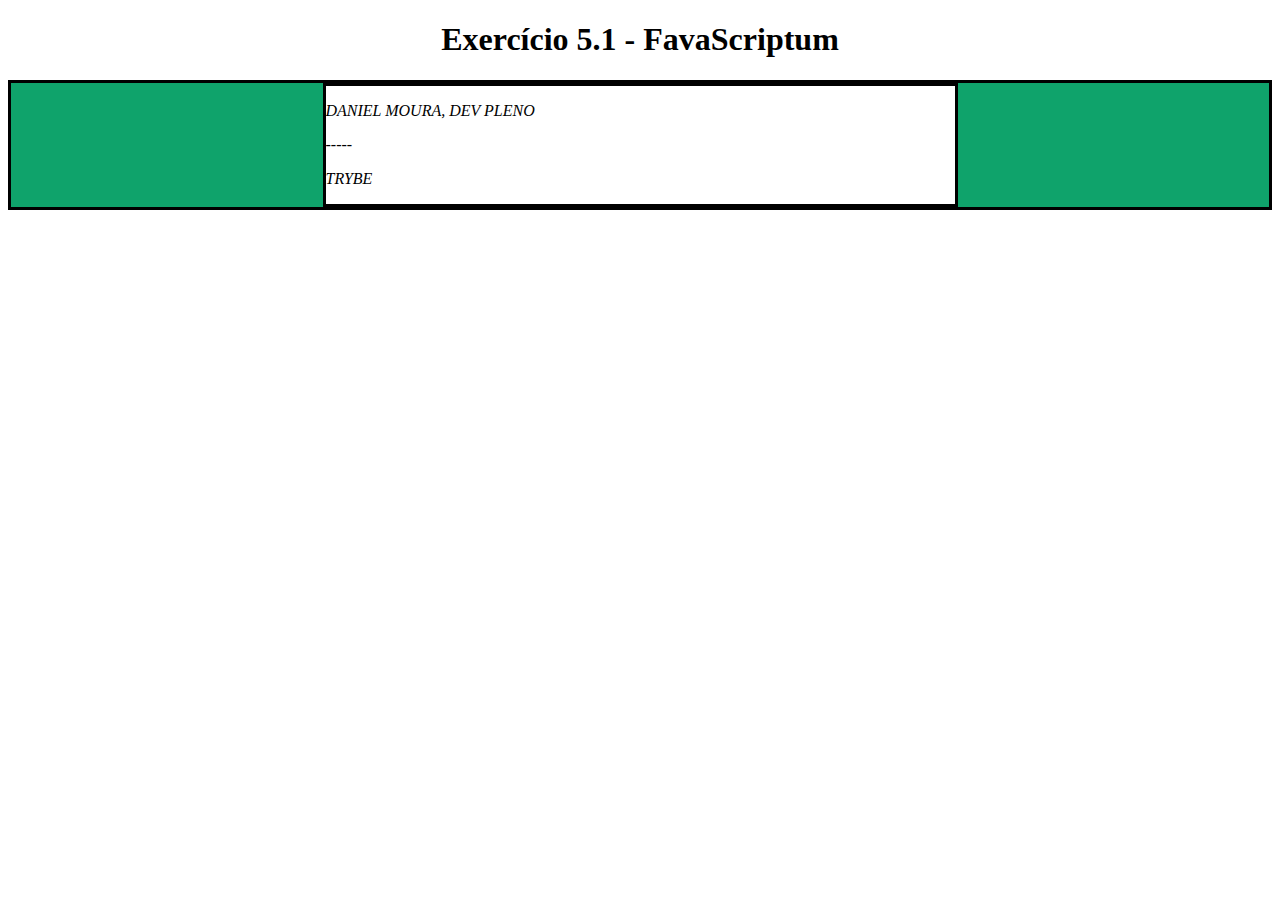
<file: 5_1/exercicio.html>
<!DOCTYPE html>
<html>
  <head>
    <meta charset="UTF-8" />
    <meta name="viewport" content="width=device-width" />
    <title>Exercício 5.1</title>

    <style>
      div {
        border-color: black;
        border-style: solid;
      }
      .title {
        text-align: center;
      }

      .main-content {
        background-color: yellow;
      }

      .main-content .center-content {
        background-color: red;
        width: 50%;
        margin: 0 auto;
      }

      .main-content .center-content p {
        font-style: italic;
      }
    </style>
  </head>
  <body>
    <h1 class="title">Exercício 5.1 - JavaEscripito </h1>
    <div class="main-content">
      <div class="center-content">
        <p>Texto padrão do nosso site</p>
        <p>-----</p>
        <p>Trybe</p>
      </div>
    </div>
    <script>
        /*
        Aqui você vai modificar os elementos já existentes utilizando apenas as funções:
        - document.getElementById()
        - document.getElementsByClassName()
        - document.getElementsByTagName()
        1. Crie uma função que mude o texto na tag <p> para uma descrição de como você se vê daqui a 2 anos. (Não gaste tempo pensando no texto e sim realizando o exercício)
        2. Crie uma função que mude a cor do quadrado amarelo para o verde da Trybe.
        3. Crie uma função que mude a cor do quadrado vermelho para branco.
        4. Crie uma função que corrija o texto da tag <h1>.
        5. Crie uma função que modifique todo o texto da tag <p> para maiúsculo.
        6. Crie uma função que exiba o conteúdo de todas as tags <p> no console.
        */
			// Função 1
			function changeParagraph() {
				let paragraph = document.getElementsByTagName('p')[0];
				paragraph.innerHTML = "Daniel Moura, Dev Pleno";
				}
			changeParagraph()

			// Função 2
			function changeOuterSquare() {
				let mainContent = document.querySelector('.main-content');
				mainContent.style.backgroundColor = "#0FA36B";
			}
			changeOuterSquare()

			// Função 3, 5 e 6
			function changeInnerSquare() {
				let centerContent = document.getElementsByClassName('center-content')[0];
				centerContent.style.backgroundColor = "white";
				centerContent.style.textTransform = "uppercase";
				console.log(centerContent.innerText);
			}
			changeInnerSquare()

			// Função 4
			function changeHeader() {
				let header1 = document.getElementsByTagName('h1')[0];
				header1.innerText = "Exercício 5.1 - FavaScriptum";
			}
			changeHeader()
    </script>
  </body>
</html>
</file>
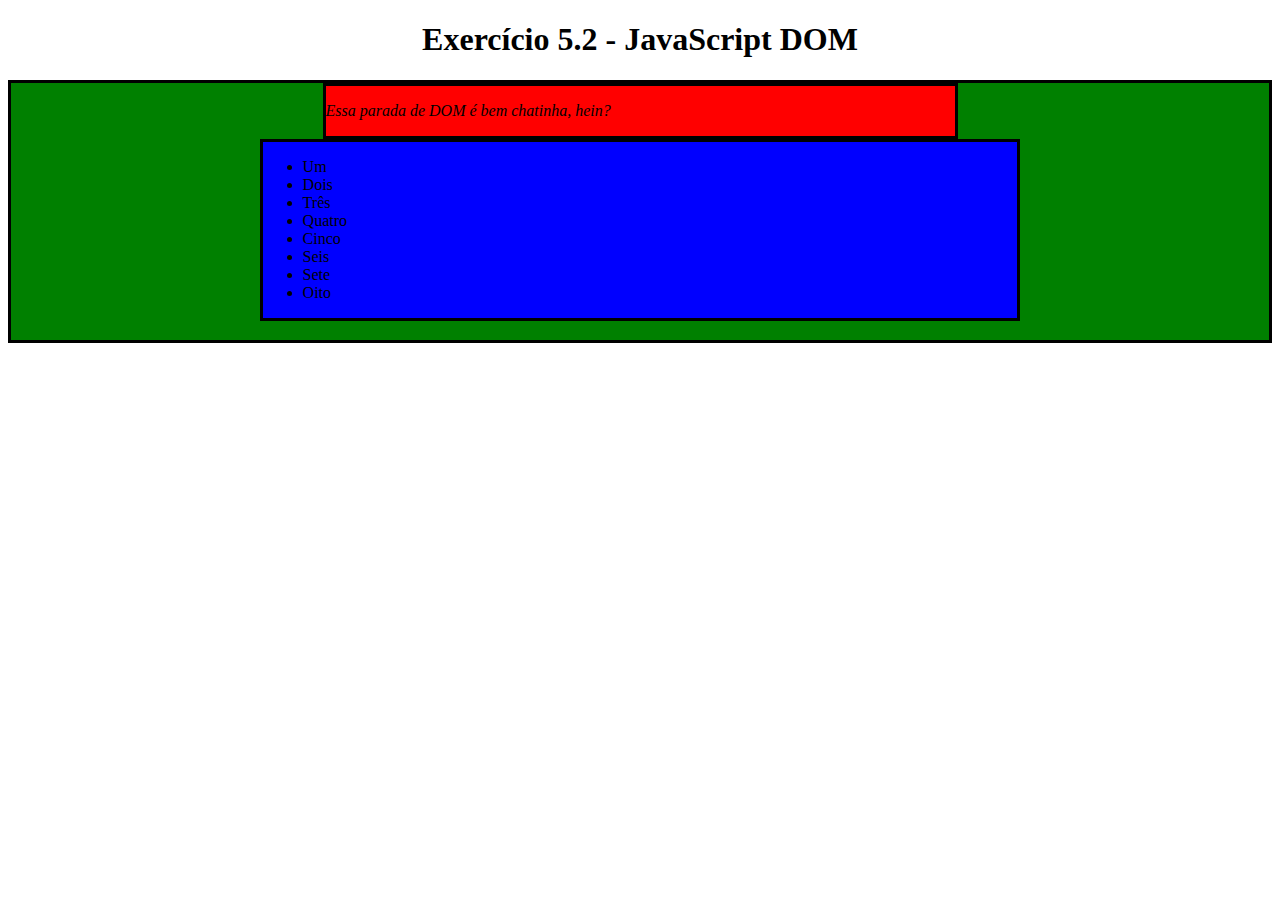
<file: 5_2/exercicio.html>
<!DOCTYPE html>
<html>
  <head>
    <meta charset="UTF-8" />
    <meta name="viewport" content="width=device-width" />
    <title>Exercício 5.2</title>
    <style>
      div {
        border-color: black;
        border-style: solid;
      }

      .title {
        text-align: center;
      }

      .main-content {
        background-color: yellow;
      }

      .main-content .center-content {
        background-color: red;
        width: 50%;
        margin-left: auto;
        margin-right: auto;
      }

      .main-content .center-content p {
        font-style: italic;
      }

      .main-content .left-content {
        background-color: green;
        width: 60%;
        margin-left: 0;
        margin-right: auto;
      }

      .main-content .left-content .small-image {
        display: block;
        margin-left: auto;
        margin-right: auto;
        border-radius: 100%;
      }

      .main-content .right-content {
        background-color: blue;
        width: 60%;
        margin-left: auto;
        margin-right: 0;
      }

      .main-content .description {
        text-align: center;
      }
    </style>
  </head>
  <body>
    <script>
      // 1:
      let header1 = document.createElement("h1");
      header1.innerHTML = "Exercício 5.2 - JavaScript DOM";
      document.body.appendChild(header1);

      // 2:
      let firstDiv = document.createElement("div");
      firstDiv.className = "main-content";
      document.body.appendChild(firstDiv);

      // 3:
      let secondDiv = document.createElement("div");
      secondDiv.className = "center-content";
      firstDiv.appendChild(secondDiv);

      // 4:
      let paragraph1 = document.createElement("p");
      paragraph1.innerHTML = "Essa parada de DOM é bem chatinha, hein?"
      secondDiv.appendChild(paragraph1);

      // 5:
      let leftDiv = document.createElement("div");
      leftDiv.className = "left-content";
      firstDiv.appendChild(leftDiv);

      // 6:
      let rightDiv = document.createElement("div");
      rightDiv.className = "right-content";
      firstDiv.appendChild(rightDiv);

      // 7:
      let leftImg = document.createElement("img");
      leftImg.src = "https://picsum.photos/200";
      leftImg.className = "small-image";
      leftDiv.appendChild(leftImg);

      // 8:
      let numsList = ["Um", "Dois", "Três", "Quatro", "Cinco", "Seis", "Sete", "Oito", "Nove", "Dez"];
      let uList = document.createElement("ul");
      for (let i of numsList) {
        let item = document.createElement("li");
        item.innerText = i;
        uList.appendChild(item);
      }
      rightDiv.appendChild(uList);

      // 9:
      for (let i = 0; i < 3; i += 1) {
        let h3 = document.createElement("h3");
        firstDiv.appendChild(h3);
      }

      // 10:
      header1.className = "title";

      // 11:
      for (let i = 0; i < document.getElementsByTagName("h3").length; i += 1) {
        document.getElementsByTagName("h3")[i].className = "description";
      }

      // 12:
      firstDiv.removeChild(leftDiv);

      // 13:
      let rightDivStyle = document.querySelector("div.right-content");
      rightDivStyle.style.marginRight = "auto";

      // 14
      let firstDivStyle = document.querySelector("div.center-content").parentElement;
      firstDivStyle.style.backgroundColor = "green";

      // 15:
      for (let i = 0; i < 2; i += 1) {
        uList.removeChild(uList.lastChild)
      }

    </script>
  </body>
</html>
</file>
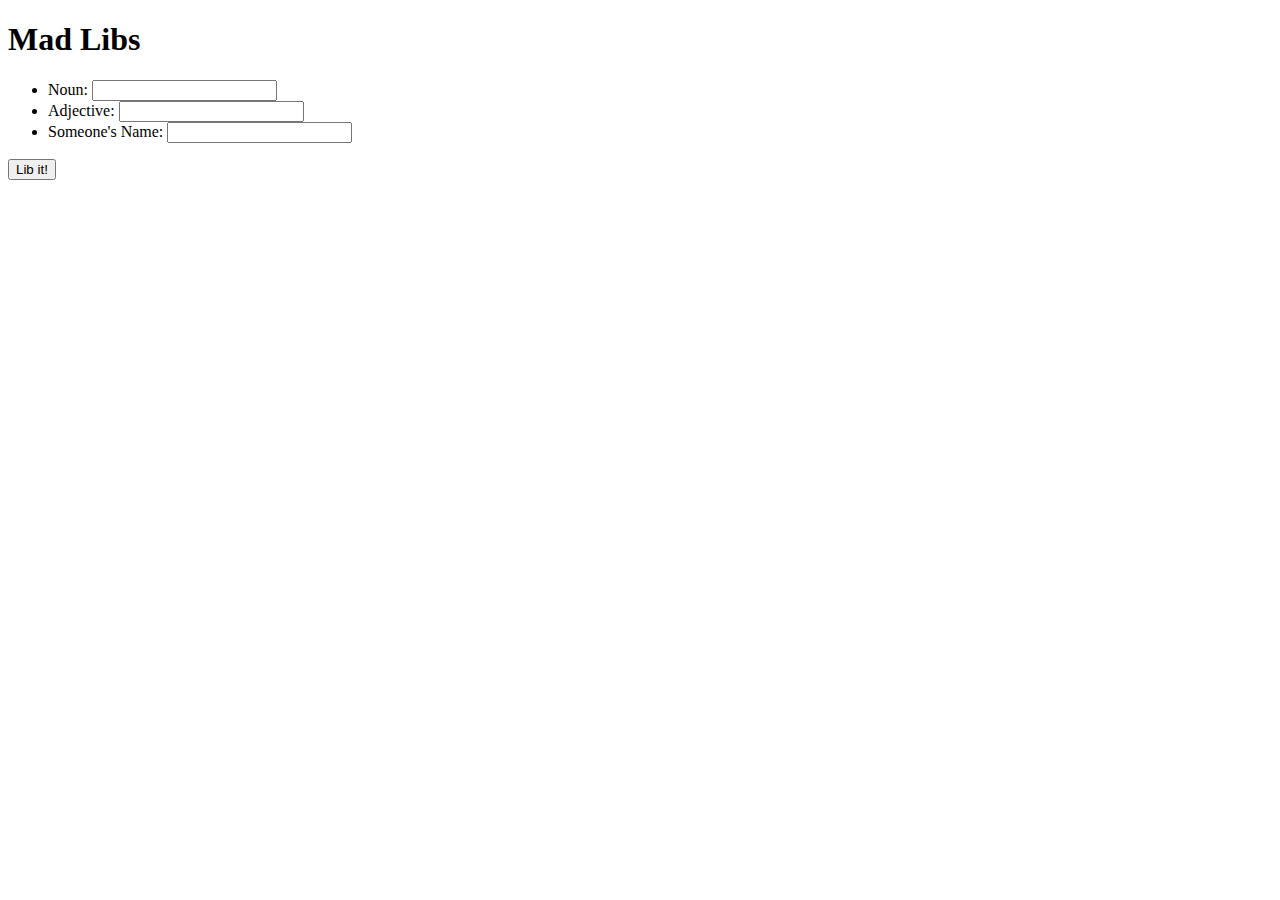
<file: 5_3/Parte1_ex1.html>
<!DOCTYPE html>
<html>
 <head>
  <meta charset="utf-8" />
  <title></title>

 </head>
 <body>

 <h1>Mad Libs</h1>

 <ul>
  <li>Noun: <input type="text" id="noun">
  <li>Adjective: <input type="text" id="adjective">
  <li>Someone's Name: <input type="text" id="person">
 </ul>

 <button id="lib-button">Lib it!</button>

 <div id="story"></div>
 <script>
  let libButton = document.getElementById("lib-button");
  libButton.addEventListener("click", makeMadLib);

  function makeMadLib() {
    let noun = document.getElementById("noun").value;
    let adj = document.getElementById("adjective").value;
    let person = document.getElementById("person").value;
    document.getElementById("story").innerText = `${person} wants a ${adj} ${noun}.`
  }
  </script>
 </body>
</html>
</file>
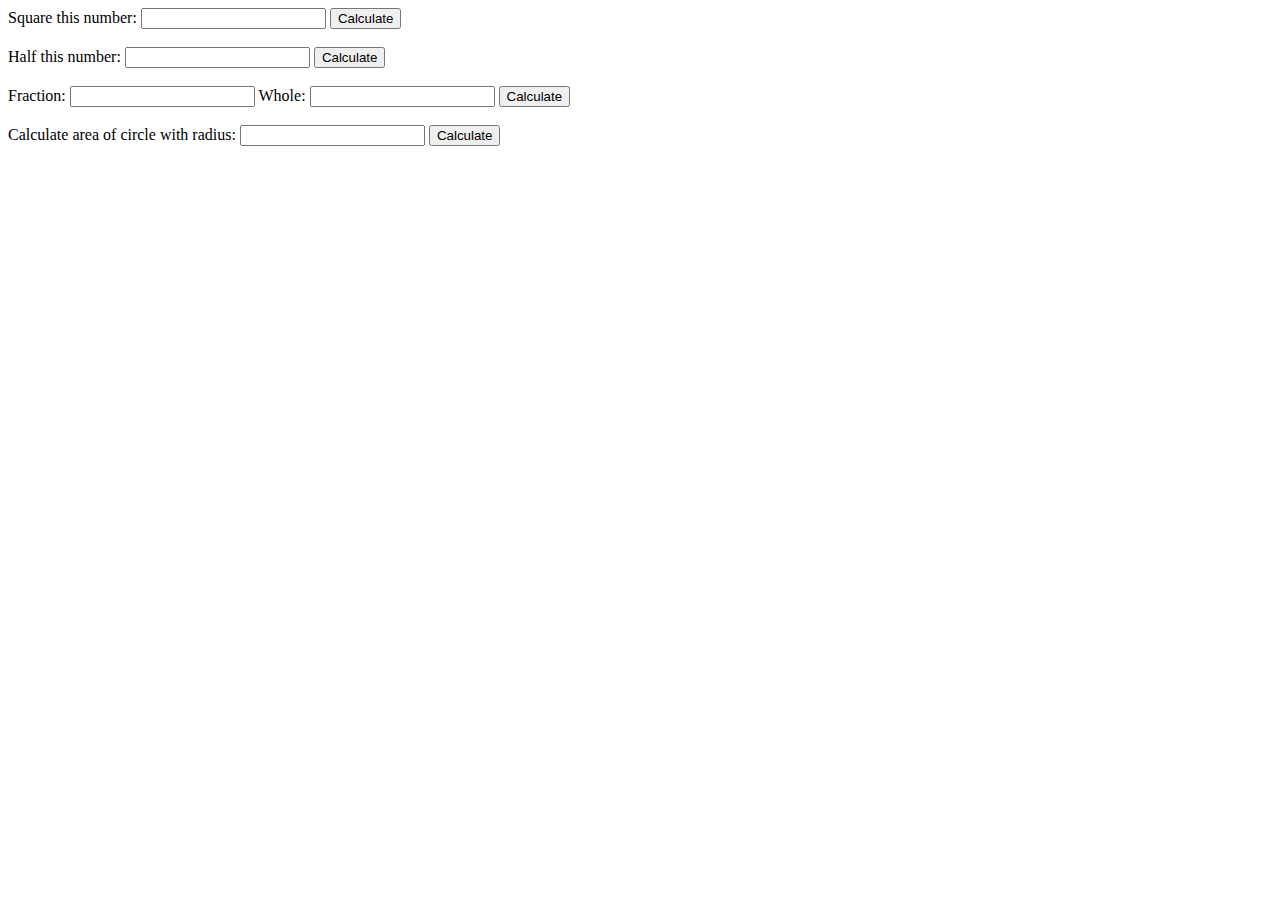
<file: 5_3/Parte1_ex2.html>
<!DOCTYPE html>
<html>
<head>
<meta charset=utf-8 />
<title>Calculator</title>
</head>
<body>

  <label>Square this number:
    <input type="number" id="square-input" size="2">
  </label>
  <button id="square-button">Calculate</button>
  <br><br>

  <label>Half this number:
    <input type="number" id="half-input" size="2">
  </label>
  <button id="half-button">Calculate</button>
  <br><br>

  <label>
    Fraction:
    <input type="number" id="percent1-input" size="2">
  </label>
  <label>
    Whole:
    <input type="number" id="percent2-input" size="2">
  </label>
  <button id="percent-button">Calculate</button>
  <br><br>

  <label>Calculate area of circle with radius:
    <input type="number" id="area-input" size="2">
  </label>
  <button id="area-button">Calculate</button>
  <br><br>
  <div id="solution"></div>

  <script>
    let solutions = document.getElementById("solution");
    let squareNumber = document.getElementById("square-input");
		let squareNumberBtn = document.getElementById("square-button");
    let halfNumber = document.getElementById("half-input");
		let halfNumberBtn = document.getElementById("half-button");
		let percentInput1 = document.getElementById("percent1-input");
		let percentInput2 = document.getElementById("percent2-input");
		let percentOf = document.getElementById("percent-button");
		let areaOfCircle = document.getElementById("area-input");
		let areaOfCircleBtn = document.getElementById("area-button");

// Square this number:
    squareNumber.addEventListener("keyup", function(){
     solution.innerText = `Squared: ${squareNumber.value ** 2}`;
    })
    squareNumber.addEventListener("click", function(){
     solution.innerText = `Squared: ${squareNumber.value ** 2}`;
    })
		squareNumberBtn.addEventListener("click", function(){
     solution.innerText = `Squared: ${squareNumber.value ** 2}`;
    })

// Halve this number:
    halfNumber.addEventListener("keyup", function(){
     solution.innerText = `Halved: ${halfNumber.value / 2}`;
    })
    halfNumber.addEventListener("click", function(){
     solution.innerText = `Halved: ${halfNumber.value / 2}`;
    })
		halfNumberBtn.addEventListener("click", function(){
     solution.innerText = `Halved: ${halfNumber.value / 2}`;
    })

// Percentage of:
		percentOf.addEventListener("click", function(){
			let percent = (percentInput1.value/percentInput2.value) * 100;
			solution.innerText = `${percentInput1.value} is ${percent}% of ${percentInput2.value}`
		})

// Area of circle:
		areaOfCircle.addEventListener("keyup", function(){
			let area = Math.PI * (areaOfCircle.value ** 2);
			solution.innerText = `The area of circle with radius ${areaOfCircle.value} is ${area}`
		})
		areaOfCircle.addEventListener("click", function(){
			let area = Math.PI * (areaOfCircle.value ** 2);
			solution.innerText = `The area of circle with radius ${areaOfCircle.value} is ${area}`
		})
		areaOfCircleBtn.addEventListener("click", function(){
			let area = Math.PI * (areaOfCircle.value ** 2);
			solution.innerText = `The area of circle with radius ${areaOfCircle.value} is ${area}`
		})

  </script>
</body>
</html>
</file>
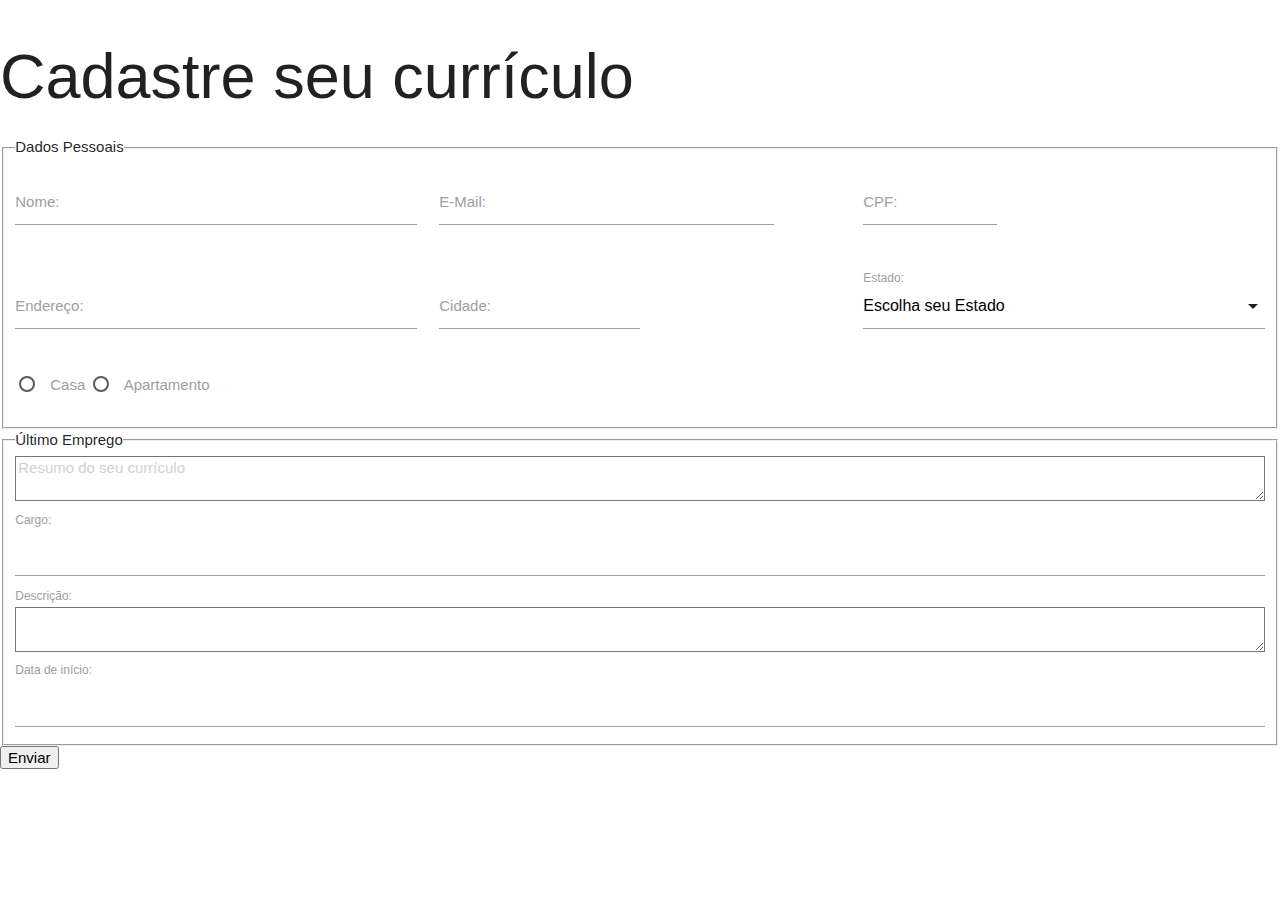
<file: 6_1/form.html>
<!DOCTYPE html>
<html lang="en">
<head>
  <meta charset="UTF-8">
  <meta name="viewport" content="width=device-width, initial-scale=1.0">
  <link rel="stylesheet" href="https://cdnjs.cloudflare.com/ajax/libs/materialize/1.0.0/css/materialize.min.css">
  <title>Document</title>
</head>
<body>
  <h1>Cadastre seu currículo</h1>
  <form method='GET'>
    <!-- Dados Pessoais -->
    <fieldset class="col s12">
      <legend>Dados Pessoais</legend>
      <div class="row">
        <div class="input-field col s12 m4">
          <input type='text' id='nome' name='nome' maxlength='40' class="validate col s12" pattern="^\D+$" required>
          <label for='nome'>Nome:</label>
        </div>
        <div class="input-field col s12 m4">
          <input type='email' id='email' name='email' maxlength='50' class="col s10 validate" required>
          <label for='email'>E-Mail:</label>
        </div>
        <div class="input-field col s12 m4">
          <input type='text' id='cpf' name='cpf' maxlength='11' minlength="11" class=" col s4 validate" pattern="\d{1,11}" required>
          <label for='cpf'>CPF:</label>
          <span class="helper-text" data-error="Apenas números"></span>
        </div>
      </div>

      <div class='row'>
        <div class='input-field col s12 m4'>
          <input class='col s12 validate' type='text' id='endereco' name='endereco' maxlength='200' required>
          <label for='endereco'>Endereço:</label>
        </div>
        <div class='input-field col s12 m4'>
          <input class='col s6 validate' type='text' id='cidade' name='cidade' maxlength='28' pattern="^\D+$" required>
          <label for='cidade'>Cidade:</label>
        </div>
        <div class='input-field col s12 m4'>
          <select class='validate col s6'>
            <option value='' disabled selected>Escolha seu Estado</option>
          </select>
          <label for='estado'>Estado:</label>
        </div>
      </div>
      <div class="row">
        <div class="col s6">
          <label for='casa'>
            <input type='radio' id='casa' name='tipo' value='casa' required>
            <span>Casa</span>
          </label>
          <label for='apartamento'>
            <input type='radio' id='apartamento' name='tipo' value='apartamento' required>
            <span>Apartamento</span>
          </label>
        </div>
      </div>
    </fieldset>

    <!-- Dados do último emprego -->
    <fieldset>
      <legend>Último Emprego</legend>
      <textarea id='resumo-curriculo' name='resumo-curriculo' maxlength='1000' cols='30' rows="10" placeholder='Resumo do seu currículo' required></textarea>

      <label for='cargo'>Cargo:</label>
      <input type='text' name='cargo' id="cargo" maxlength='40' required>

      <label for='descricao'>Descrição:</label>
      <textarea name="descricao" id="descricao" cols="30" rows="10" required></textarea>

      <label for='data-inicio'>Data de início:</label>
      <input class="datepicker" type="text" name="data-inicio" id="data-inicio">
    </fieldset>
    <button type='submit'>Enviar</button>
  </form>

  <script src="https://cdnjs.cloudflare.com/ajax/libs/materialize/1.0.0/js/materialize.min.js"></script>

  <script>
    // Inicializações Materialize
    document.addEventListener('DOMContentLoaded', function() {
      var elems = document.querySelectorAll('select');
      var instances = M.FormSelect.init(elems, {});
  });

    let elemSelect = document.querySelectorAll('select');
    M.FormSelect.init(elemSelect,{});

    let calendario = document.querySelectorAll('.datepicker');
    M.Datepicker.init(calendario,{});

    // Configuração de Options de Estados
    let estados = ['AC','AL','AP','AM','BA','CE','DF','ES','GO','MA','MG','MS','MT','PA','PB','PE','PI','PR','RJ','RN','RO','RR','RS','SC','SE','SP','TO'];
    function createEstados() {
      for(let i = 0; i < estados.length; i += 1) {
        let selectEstado = document.createElement("option");
        document.querySelector("select").appendChild(selectEstado);
        selectEstado.innerHTML = `${estados[i]}`;
        selectEstado.value = `${estados[i]}`;
      }
    }
    createEstados();
  </script>
</body>
</html>
</file>
